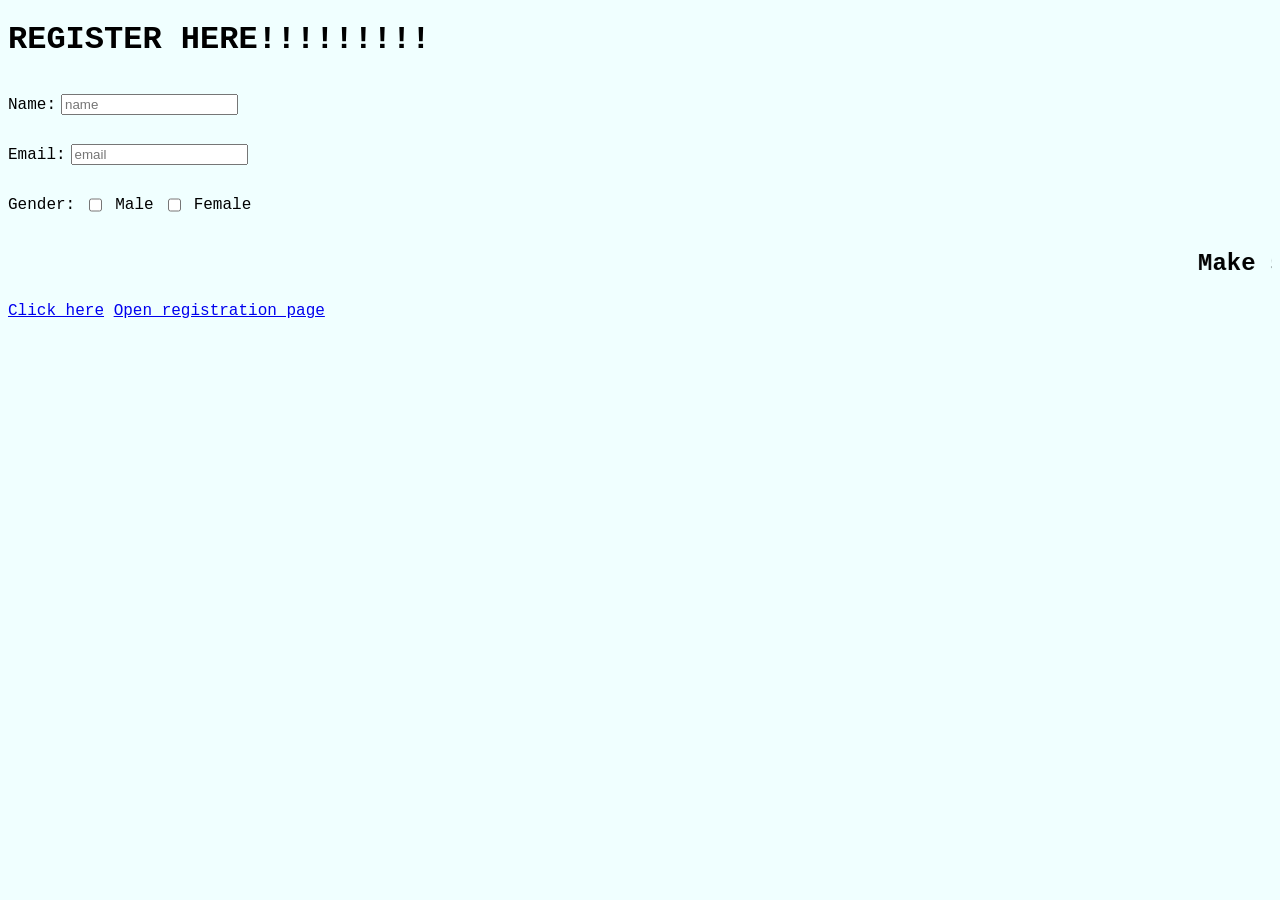
<file: index.html>
<!DOCTYPE html>
<html lang="en">
<head>
    <meta charset="UTF-8">
    <meta name="viewport" content="width=device-width, initial-scale=1.0">
    <title>REGISTRATION</title>
    <link rel="stylesheet" href="style.css">
</head>
<body>
    <h1> REGISTER HERE!!!!!!!!!</h1>
    <div class="awe">
    <p>Name:</p>
    <input type="text" placeholder="name">
    </div>
    <div class="awe2">
        <p>Email:</p>
        <input type="email" placeholder="email">
    </div>
    <div class="awe3">
        <p>Gender:</p>
        <input type="checkbox" name="Male">
        <p>Male</p>
        <input type="checkbox" name="Female">
        <p>Female</p>
    </div>
<marquee behavior="down" direction="left">
    <h2> Make sure to fill in your right information so the registration can be completed successfully. Arigato!!!</h2>
</marquee>
<a href="hye.html">Click here</a>
<a href="hye.html" target="_blank" rel="noopener noreferrer">Open registration page</a>
</body>
</html>
</file>
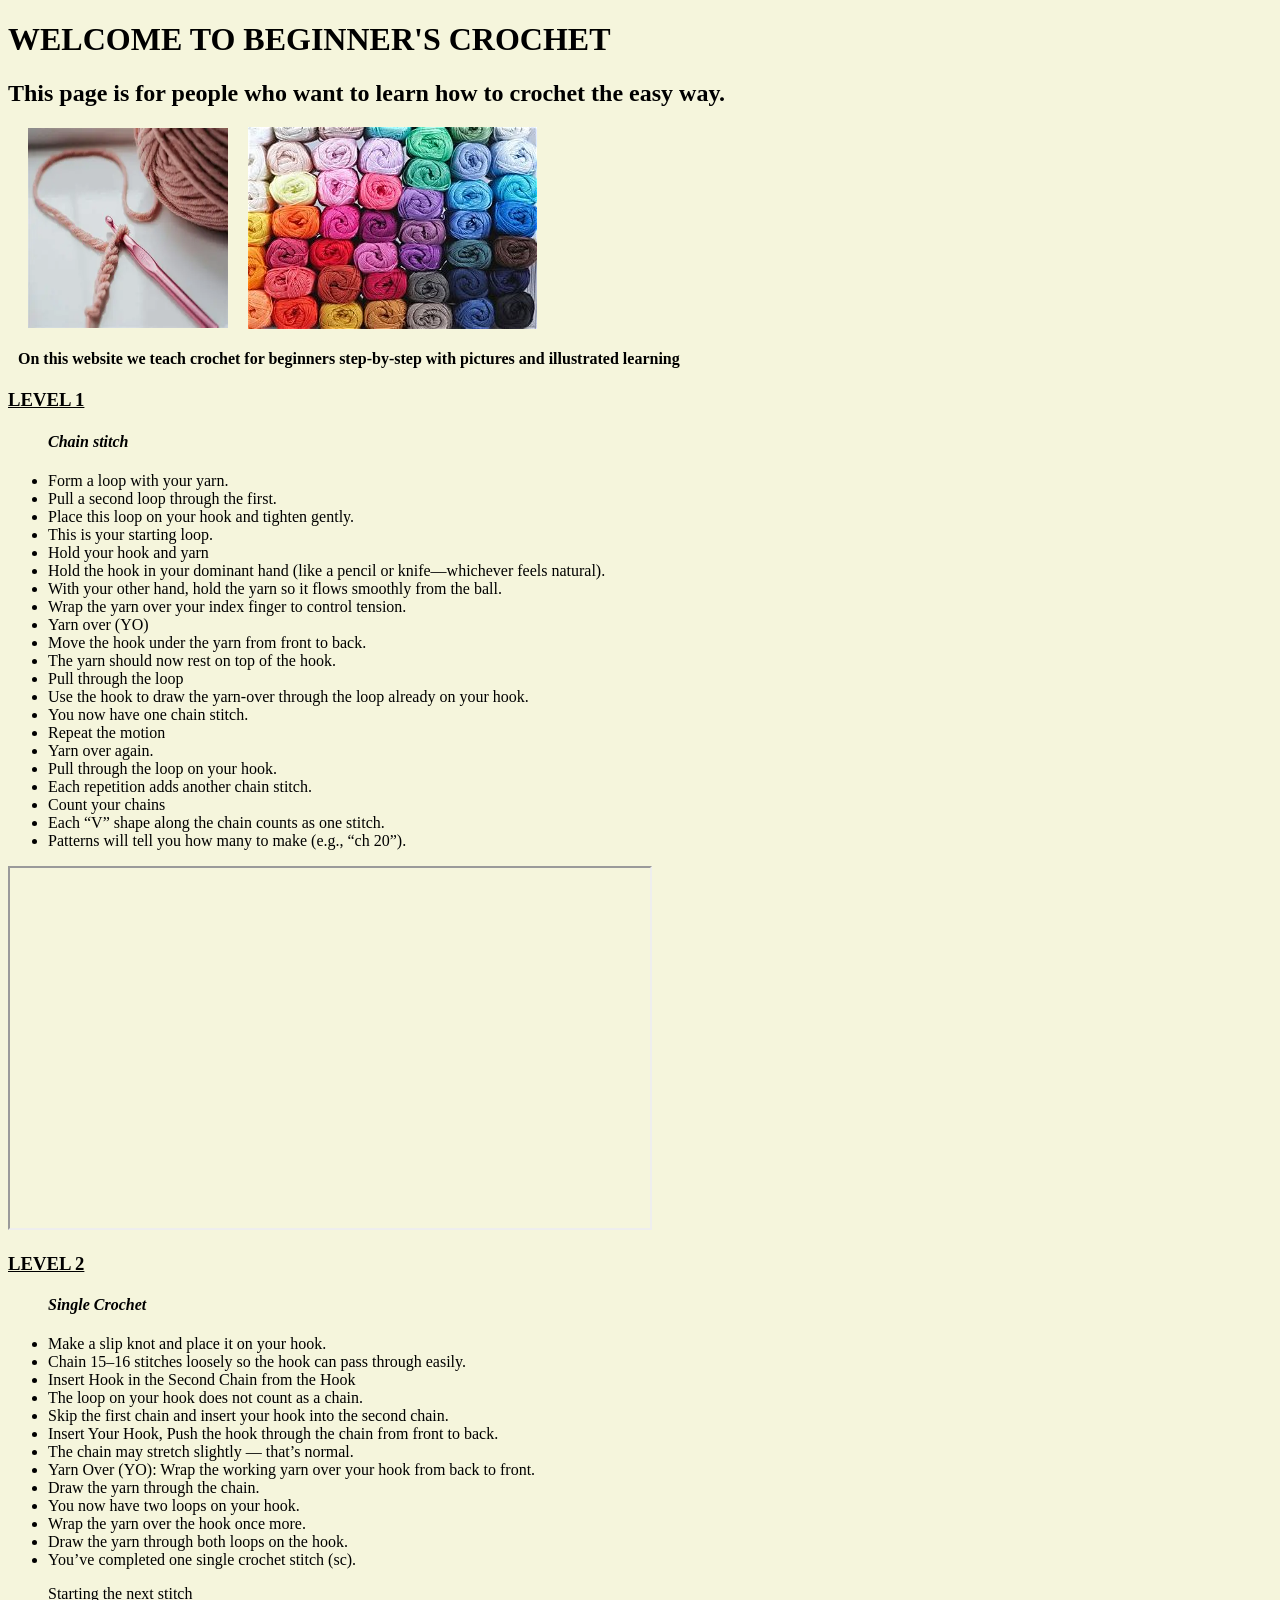
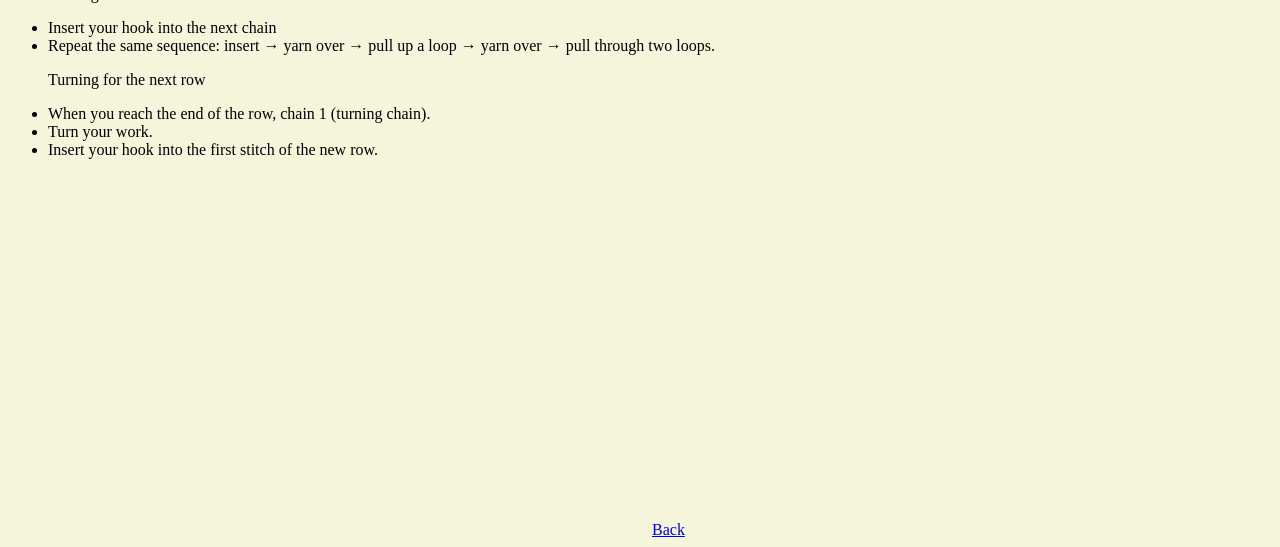
<file: hye.html>
<!DOCTYPE html>
<html lang="en">
<head>
    <meta charset="UTF-8">
    <meta name="viewport" content="width=device-width, initial-scale=1.0">
    <title>www.beginner'scrochet.ng</title>
    <link rel="stylesheet" href="style2.css">
</head>
<body>
    <h1>     WELCOME TO BEGINNER'S CROCHET </h1>
    <body style="background-color: beige;">
    </body>
    <h2>This page is for people who want to learn how to crochet the easy way.</h2>
    <div class="jina">
        <img src="img/pin.jpg" alt="" height="200px" width="200px" class="jin">
        <img src="img/yarn.jpg" alt="">
    
    </div>
    <div class="jina2">
        <h4> On this website we teach crochet for beginners step-by-step with pictures and illustrated learning</h4>
    </div>
        <h3> <u> LEVEL 1</u></h3>
        <ul>
        <h4> <em>Chain stitch</em></h4>
        
        <li>Form a loop with your yarn.</li>
        <li>Pull a second loop through the first.</li>
        <li>Place this loop on your hook and tighten gently.</li>
        <li>This is your starting loop.</li>
        <li>Hold your hook and yarn</li>
        <li>Hold the hook in your dominant hand (like a pencil or knife—whichever feels natural).</li>
        <li>With your other hand, hold the yarn so it flows smoothly from the ball.</li>
        <li>Wrap the yarn over your index finger to control tension.</li>
        <li>Yarn over (YO)</li>
        <li>Move the hook under the yarn from front to back.</li>
        <li>The yarn should now rest on top of the hook.</li>
        <li>Pull through the loop</li>
        <li>Use the hook to draw the yarn-over through the loop already on your hook.</li>
        <li>You now have one chain stitch.</li>
        <li>Repeat the motion</li>
        <li>Yarn over again.</li>
        <li>Pull through the loop on your hook.</li>
        <li>Each repetition adds another chain stitch.</li>
        <li>Count your chains</li>
        <li>Each “V” shape along the chain counts as one stitch.</li>
        <li>Patterns will tell you how many to make (e.g., “ch 20”).</li>
        </ul>
        <iframe width="640" height="360" src="https://youtube.com/embed/kiSQCJdAm-4?si=-H5mIgR4gCBNYYiK" frameborder="2" allowfullscreen></iframe>

        <h3><u>LEVEL 2</u></h3>
        <ul>
            <h4><em>Single Crochet</em></h4>
            <li>Make a slip knot and place it on your hook.</li>
            <li>Chain 15–16 stitches loosely so the hook can pass through easily.</li>
            <li>Insert Hook in the Second Chain from the Hook</li>
            <li>The loop on your hook does not count as a chain.</li>
            <li>Skip the first chain and insert your hook into the second chain.</li>
            <li> Insert Your Hook,
                Push the hook through the chain from front to back.</li>
            <li>The chain may stretch slightly — that’s normal.</li>
            <li>Yarn Over (YO):
            Wrap the working yarn over your hook from back to front.</li>
            <li>Draw the yarn through the chain.</li>
            <li>You now have two loops on your hook.</li>
            <li>Wrap the yarn over the hook once more.</li>
            <li>Draw the yarn through both loops on the hook.</li>
            <li>You’ve completed one single crochet stitch (sc).</li>
            <p> Starting the next stitch</p>
            <li>Insert your hook into the next chain</li>
            <li>Repeat the same sequence:
            insert → yarn over → pull up a loop → yarn over → pull through two loops.</li>
            <p>Turning for the next row </p>
            <li>When you reach the end of the row, chain 1 (turning chain).</li>
            <li>Turn your work.</li>
            <li>Insert your hook into the first stitch of the new row.</li>
            
        </ul>
        <iframe width="640px" height="360px" src="https://youtube.com/embed/qicxuOzrIos?si=Stzx4MC1rEOuPzAh" frameborder="0" allowfullscreen></iframe>

    <a href="index.html">Back</a>
</body>
</html>
</file>
<file: style.css>
body{
    background-color: azure;
    font-family: 'Courier New', Courier, monospace;

}
.awe{
    display: flex;
    align-items: center;
    gap: 5px;
}
.awe2{
    display: flex;
    align-items: center;
    gap: 5px;
}
.awe3{
    display: flex;
    gap: 5px 10px ;
}
</file>
<file: style2.css>
body{
    font-family: Cambria, Cochin, Georgia, Times, 'Times New Roman', serif;

}
.jina{
    display: flex;
    align-items: center;
    gap: 20px;
}
.jin{
    margin-left: 20px;

}
.jina2{
    margin-left: 10px;
}
</file>
